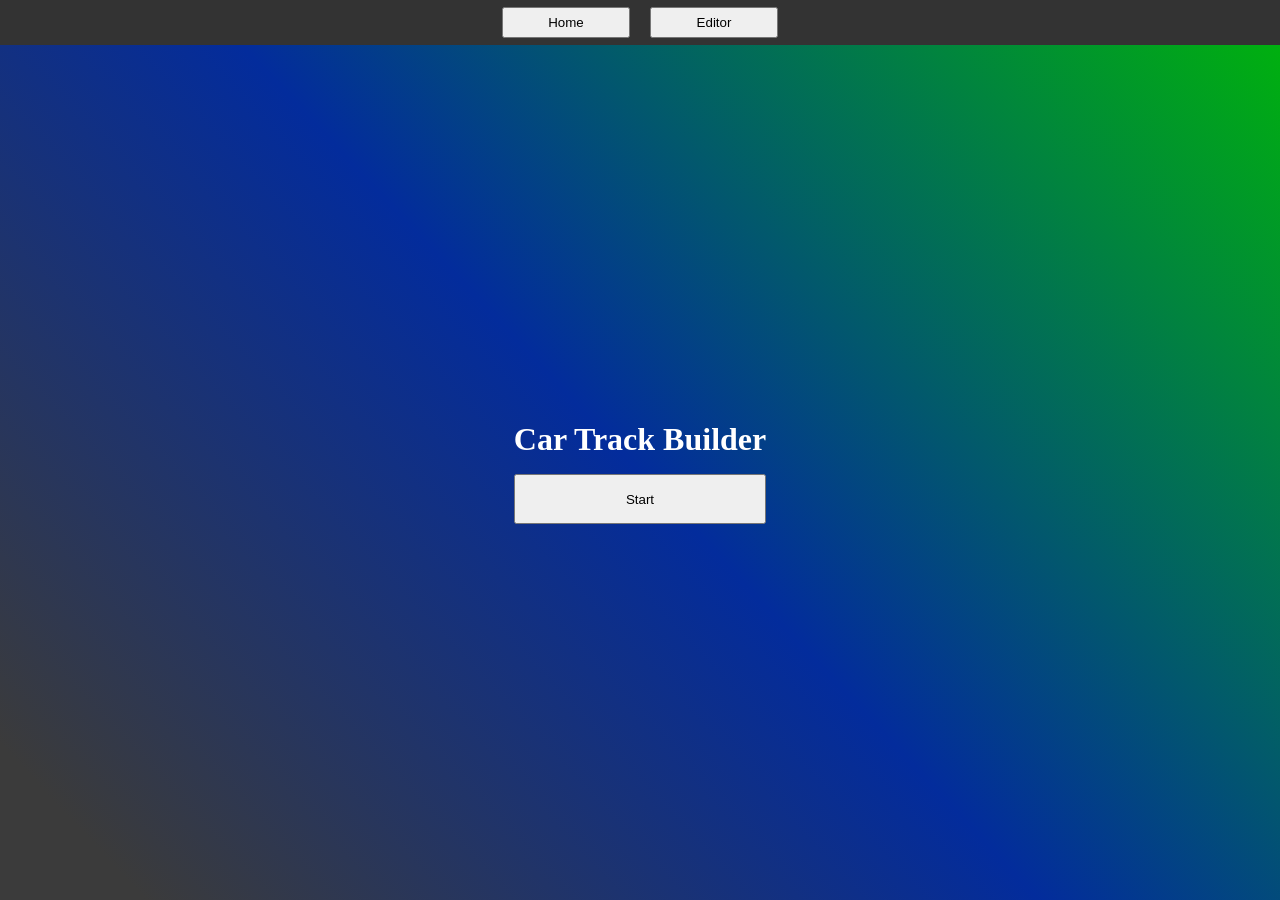
<file: index.html>
<!doctype html>
<html lang="en">
<head>
    <meta charset="UTF-8">
    <meta name="viewport"
          content="width=device-width, user-scalable=no, initial-scale=1.0, maximum-scale=1.0, minimum-scale=1.0">
    <meta http-equiv="X-UA-Compatible" content="ie=edge">
    <title>Car Track Builder</title>
    <link rel="stylesheet" href="styles/style.css">
</head>
<body>
<header>
    <nav>
        <button id="nav-home">Home</button>
        <button id="nav-editor">Editor</button>
    </nav>
</header>
<main>
    <div id="homepage-els" class="col">
        <h1>Car Track Builder</h1>
        <button id="enter-editor">Start</button>
    </div>
</main>
<script src="./scripts/script.js"></script>
<script src="./scripts/index.js"></script>
</body>
</html>
</file>
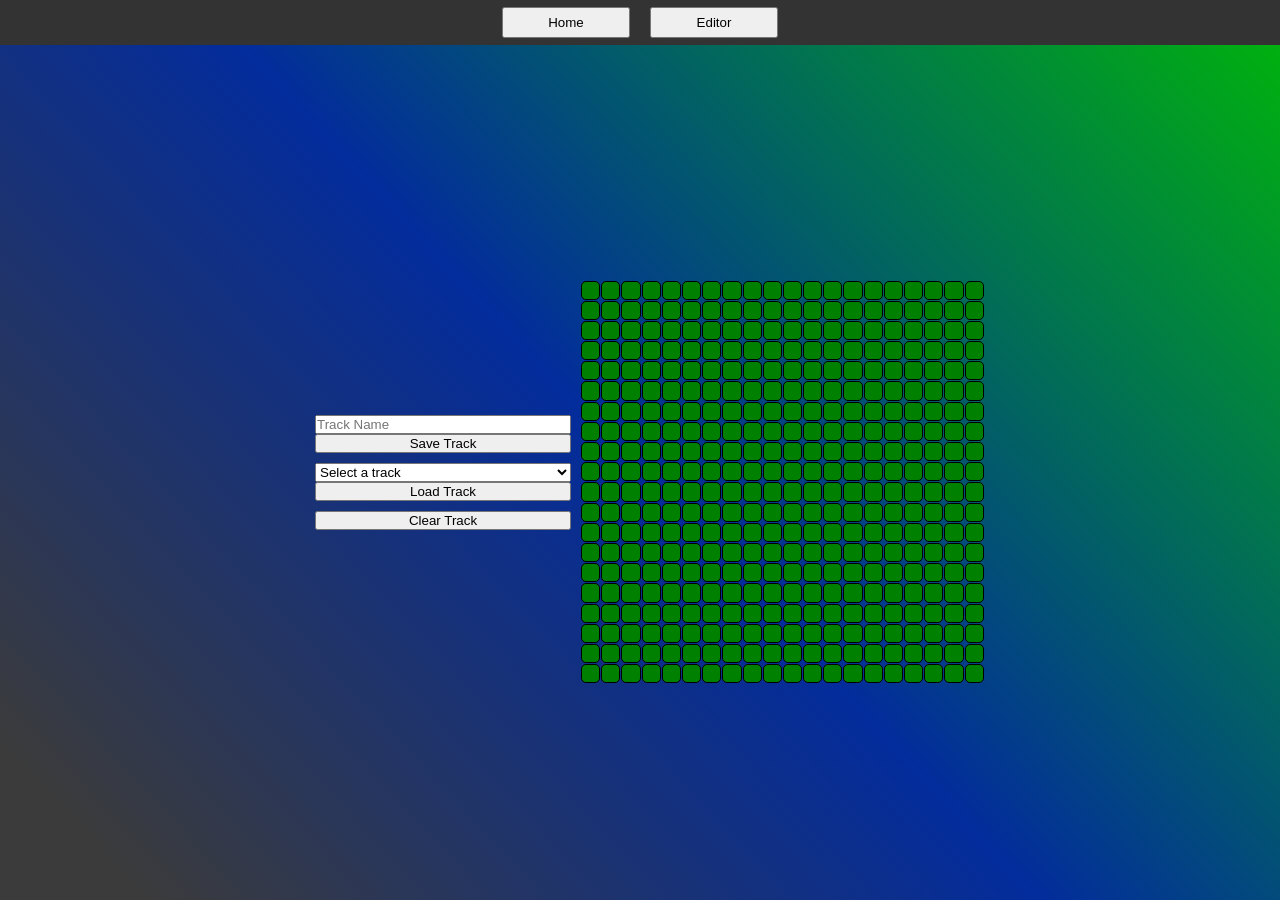
<file: editor.html>
<!doctype html>
<html lang="en">
<head>
    <meta charset="UTF-8">
    <meta name="viewport"
          content="width=device-width, user-scalable=no, initial-scale=1.0, maximum-scale=1.0, minimum-scale=1.0">
    <meta http-equiv="X-UA-Compatible" content="ie=edge">
    <title>Car Track Builder</title>
    <link rel="stylesheet" href="styles/style.css">
</head>
<body>
<header>
    <nav>
        <button id="nav-home">Home</button>
        <button id="nav-editor">Editor</button>
    </nav>
</header>
<main class="row" id="editor">
    <div class="col" id="editor-controls">
        <div class="col">
            <input id="track-name" required placeholder="Track Name">
            <button id="save-track">Save Track</button>
        </div>
        <div class="col">
            <select id="track-select">

            </select>
            <button id="load-track">Load Track</button>
        </div>
        <div class="col">
            <button id="clear-track">Clear Track</button>
        </div>
    </div>
    <div id="grid">

    </div>
</main>
<script src="./scripts/script.js"></script>
<script src="./scripts/editor.js"></script>
</body>
</html>
</file>
<file: styles/style.css>
@import './index.css';
@import './editor.css';

* {
    box-sizing: border-box;
    margin: 0;
    padding: 0;
}

.col {
    display: flex;
    flex-direction: column;
}

.row {
    display: flex;
    flex-direction: row;
}

nav {
    display: flex;
    justify-content: center;
    align-items: center;
    height: 100%;
}

nav button {
    margin: 10px;
    height: 70%;
    width: 10%;
}

header {
    height: 5vh;
    background-color: #333;
    color: white;
}

main {
    height: 95vh;
    width: 100vw;
    display: flex;
    justify-content: center;
    align-items: center;
    background: linear-gradient(47deg,rgba(59, 59, 59, 1) 7%, rgba(3, 44, 156, 1) 50%, rgba(0, 176, 15, 1) 100%);
}
</file>
